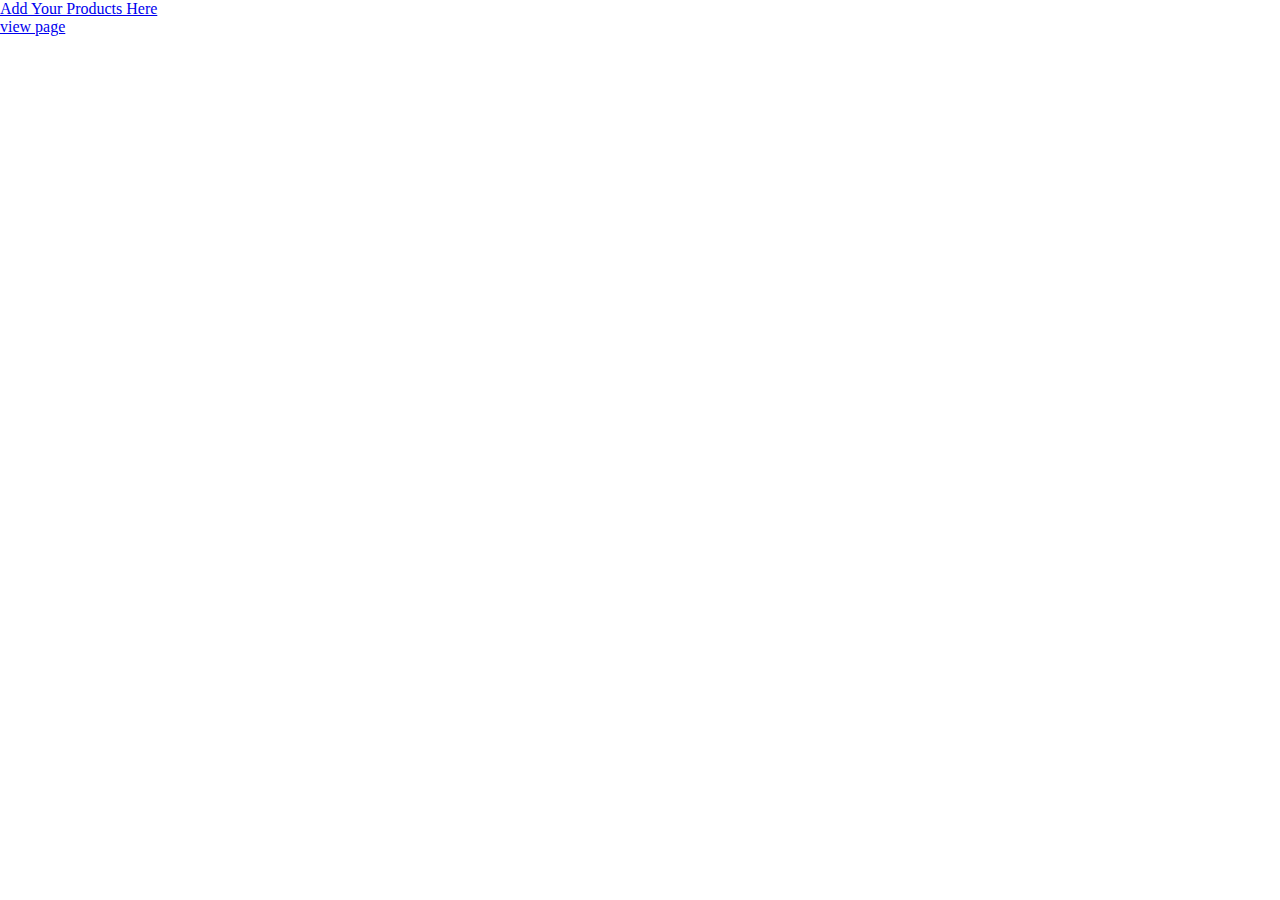
<file: client/index.html>
<!DOCTYPE html>
<html lang="en">
<head>
    <meta charset="UTF-8">
    <meta name="viewport" content="width=device-width, initial-scale=1.0">
    <title>Document</title><link href="https://cdn.jsdelivr.net/npm/bootstrap@5.0.2/dist/css/bootstrap.min.css" rel="stylesheet" integrity="sha384-EVSTQN3/azprG1Anm3QDgpJLIm9Nao0Yz1ztcQTwFspd3yD65VohhpuuCOmLASjC" crossorigin="anonymous"><link rel="stylesheet" href="style.css">
</head>
<body>
    

  
  
        
        
  <div class="container mt-5">
    <div class="row">
      <div class="col text-center fs-5">
        <a href="./adduser.html" class="link-dark">Add Your Products Here</a>
      </div>
      <div class="col text-center fs-5">
        <a href="./view.html" class="link-dark">view page</a>
      </div>
    </div>
  </div>
     

   












    <script src="https://cdn.jsdelivr.net/npm/bootstrap@5.0.2/dist/js/bootstrap.bundle.min.js" integrity="sha384-MrcW6ZMFYlzcLA8Nl+NtUVF0sA7MsXsP1UyJoMp4YLEuNSfAP+JcXn/tWtIaxVXM" crossorigin="anonymous"></script><script src="script.js"></script>
</body>
</html>
</file>
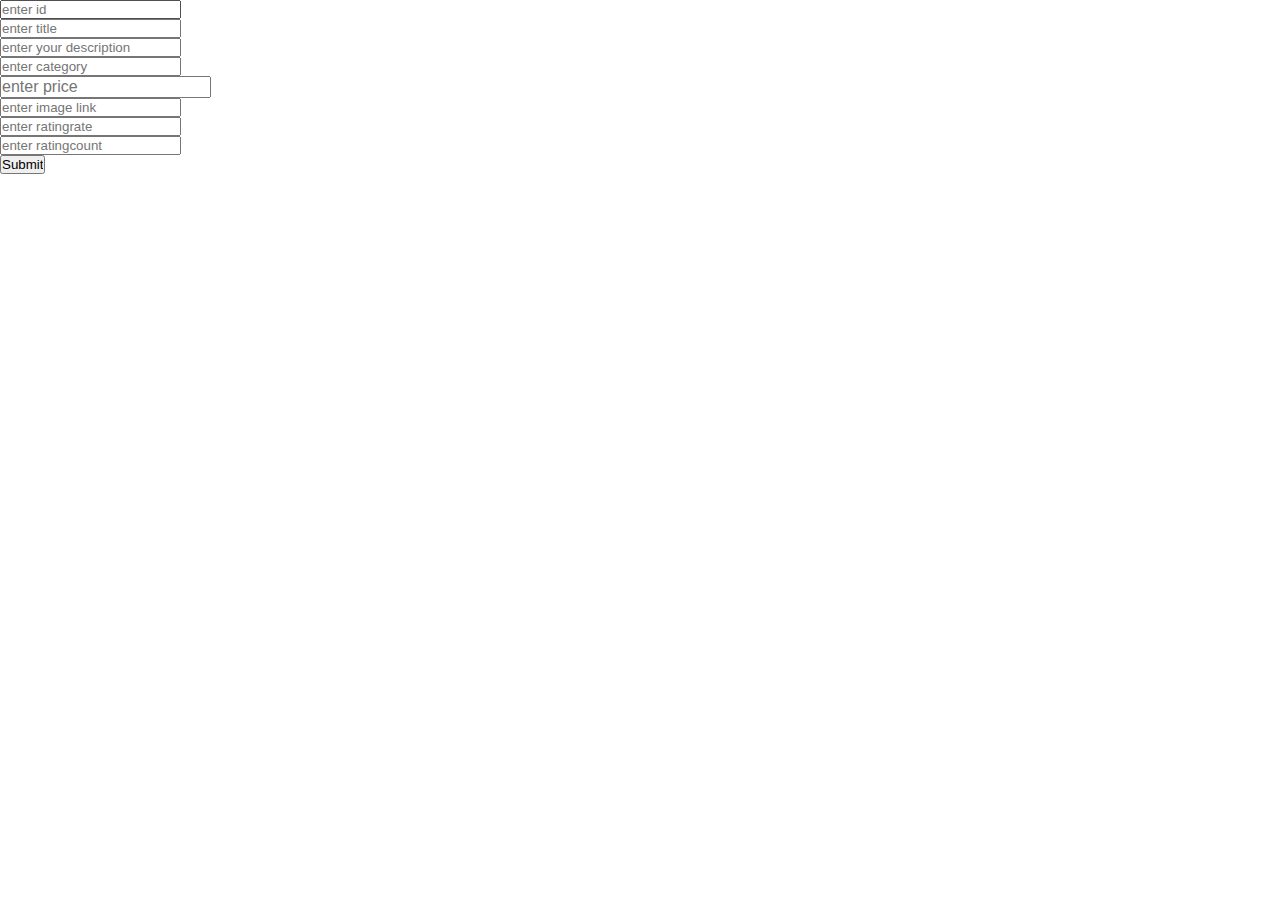
<file: client/adduser.html>
<!DOCTYPE html>
<html lang="en">
<head>
    <meta charset="UTF-8">
    <meta name="viewport" content="width=device-width, initial-scale=1.0">
    <title>Document</title><link href="https://cdn.jsdelivr.net/npm/bootstrap@5.0.2/dist/css/bootstrap.min.css" rel="stylesheet" integrity="sha384-EVSTQN3/azprG1Anm3QDgpJLIm9Nao0Yz1ztcQTwFspd3yD65VohhpuuCOmLASjC" crossorigin="anonymous"><link rel="stylesheet" href="style.css">
</head>
<body class="text-center mt-5">
    
    <form onsubmit="addUser(event)">
        <div class="mb-2"> 
            <input type="textbox" name="id" id="id" placeholder="enter id">
            <div id="id-error"></div>
        </div>
         <div class="mb-2"> 
            <input type="textbox" name="title" id="title" placeholder="enter title">
            <div id="title-error"></div>
        </div>
        <div class="mb-2"> 
            <input type="textbox" name="description" id="description" placeholder="enter your description">
            <div id="description-error"></div>
        </div>
        <div class="mb-2"> 
            <input type="textbox" name="category" id="category" placeholder="enter category">
            <div id="category-error"></div>
        </div>
        <div class="mb-2"> 
            <input type="number" name="price" id="price"  step="0.01" min="0" placeholder="enter price">
            <div id="price-error"></div>
        </div>
        <div class="mb-2"> 
           <input type="url" name="imageurl" id="imageurl" placeholder="enter image link">
            <div id="imageurl-error"></div>
        </div>
        <div class="mb-2"> 
            <input type="number" name="ratingrate" id="ratingrate"  step="0.01" min="0" placeholder="enter ratingrate">
            <div id="ratingrate-error"></div>
        </div>
        <div class="mb-2"> 
            <input type="number" name="ratingcount" id="ratingcount"  step="0.01" min="0" placeholder="enter ratingcount">
            <div id="ratingcount-error"></div>
        </div> 
       
        
        
          <input type="submit">
      </form>











    <script src="https://cdn.jsdelivr.net/npm/bootstrap@5.0.2/dist/js/bootstrap.bundle.min.js" integrity="sha384-MrcW6ZMFYlzcLA8Nl+NtUVF0sA7MsXsP1UyJoMp4YLEuNSfAP+JcXn/tWtIaxVXM" crossorigin="anonymous"></script><script src="script.js"></script>
</body>
</html>
</file>
<file: client/style.css>
*{
    padding: 0;
    margin: 0;
}
.navdiv{
    background-color: rgba(120, 123, 126, 0.258);
}
.navbar-nav{
    display: flex;
    flex-direction: row;
    justify-content:space-evenly;
}
.datacontainerimg{
  width: 200px;
  height: 200px;
}
/* .divs{
    width: 300px;
} */
#datacontainer{
    width: 100%;
    display: grid;
    grid-template-columns: repeat(4, 1fr);
    row-gap: 5%;
    column-gap: 3%;
}
#titleid{
    font-size: 17px;
    color: black;
    font-weight: 700;
}
#descriptionid,#categoryid,#price,#ratingid{
    font-size: 16px;
    color: grey;
    font-weight: 400;
}
</file>
